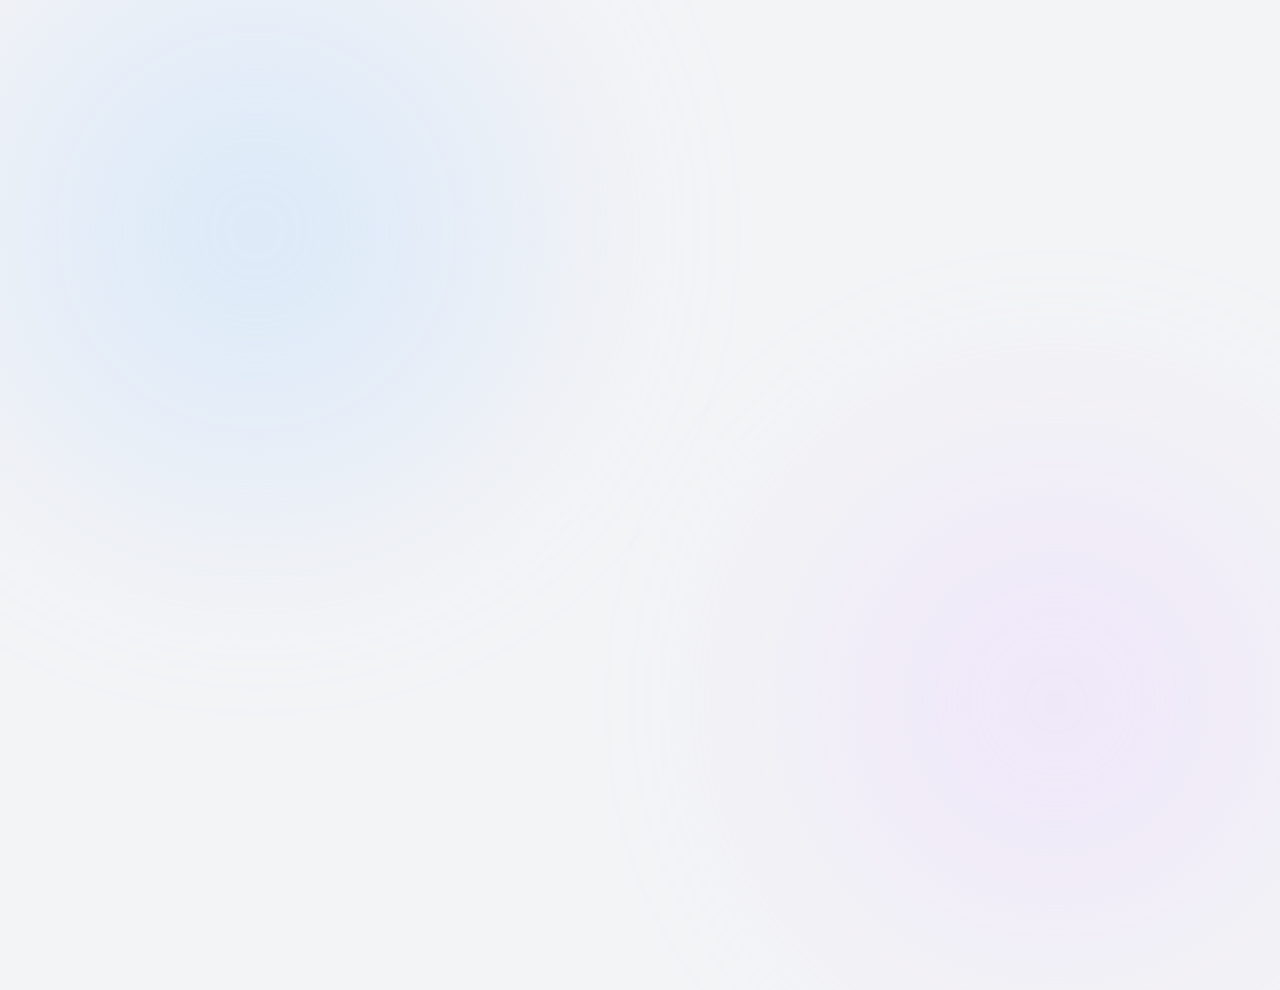
<file: premium_form_demo.html>
<!DOCTYPE html>
<html lang="zh-CN">

<head>
    <meta charset="UTF-8">
    <meta name="viewport" content="width=device-width, initial-scale=1.0">
    <title>Premium Transaction Form</title>
    <style>
        /* 
         * Design System & Variables 
         * Modern, Clean, High-Performance
         */
        :root {
            /* Colors */
            --bg-color: #f3f4f6;
            --glass-bg: rgba(255, 255, 255, 0.75);
            --glass-border: rgba(255, 255, 255, 0.8);
            --glass-shadow: 0 8px 32px 0 rgba(31, 38, 135, 0.07);

            --primary-color: #2563eb;
            /* Royal Blue */
            --primary-hover: #1d4ed8;
            --primary-light: rgba(37, 99, 235, 0.1);

            --text-main: #1f2937;
            /* Gray 800 */
            --text-secondary: #4b5563;
            /* Gray 600 */
            --text-label: #111827;
            /* Gray 900 - Stronger contrast for labels */

            --input-bg: rgba(255, 255, 255, 0.6);
            --input-border: #e5e7eb;
            --input-focus-border: #2563eb;
            --input-focus-ring: rgba(37, 99, 235, 0.15);

            --radius-lg: 16px;
            --radius-md: 12px;
            --radius-sm: 8px;

            --transition-smooth: cubic-bezier(0.4, 0, 0.2, 1);
        }

        * {
            box-sizing: border-box;
            margin: 0;
            padding: 0;
            outline: none;
            -webkit-tap-highlight-color: transparent;
        }

        body {
            font-family: 'Inter', -apple-system, BlinkMacSystemFont, "Segoe UI", Roboto, "Helvetica Neue", Arial, sans-serif;
            background-color: var(--bg-color);
            color: var(--text-main);
            display: flex;
            justify-content: center;
            align-items: center;
            min-height: 100vh;
            overflow: hidden;
            /* Prevent scroll from ambient lights */
            position: relative;
        }

        /* 
         * High-Performance Ambient Background 
         * Uses translate3d for GPU acceleration
         */
        .ambient-light {
            position: absolute;
            border-radius: 50%;
            filter: blur(90px);
            opacity: 0.5;
            z-index: 0;
            will-change: transform;
        }

        .light-1 {
            top: -10%;
            left: -5%;
            width: 50vw;
            height: 50vw;
            background: radial-gradient(circle, #bfdbfe, rgba(255, 255, 255, 0));
            animation: float 15s infinite alternate ease-in-out;
        }

        .light-2 {
            bottom: -10%;
            right: -5%;
            width: 45vw;
            height: 45vw;
            background: radial-gradient(circle, #e9d5ff, rgba(255, 255, 255, 0));
            animation: float 18s infinite alternate-reverse ease-in-out;
        }

        @keyframes float {
            0% {
                transform: translate3d(0, 0, 0);
            }

            100% {
                transform: translate3d(30px, 40px, 0);
            }
        }

        /* 
         * Main Card Container 
         */
        .form-card {
            position: relative;
            z-index: 10;
            width: 100%;
            max-width: 680px;
            /* Wider to accommodate the 2-column row comfortably */
            padding: 40px;
            background: var(--glass-bg);
            backdrop-filter: blur(20px);
            -webkit-backdrop-filter: blur(20px);
            border: 1px solid var(--glass-border);
            border-radius: var(--radius-lg);
            box-shadow:
                var(--glass-shadow),
                inset 0 0 0 1px rgba(255, 255, 255, 0.5);
            opacity: 0;
            transform: translateY(10px);
            animation: fadeInUp 0.6s var(--transition-smooth) forwards;
        }

        @keyframes fadeInUp {
            to {
                opacity: 1;
                transform: translateY(0);
            }
        }

        /* 
         * Form Layout Grid 
         */
        .form-grid {
            display: grid;
            gap: 24px;
        }

        .form-row {
            display: grid;
            grid-template-columns: 140px 1fr;
            /* Label width | Content width */
            align-items: center;
            gap: 16px;
        }

        /* Special case for the first row with two inputs */
        .split-row {
            display: grid;
            grid-template-columns: 1fr 1fr;
            gap: 32px;
            /* Space between the two groups */
        }

        .split-group {
            display: grid;
            grid-template-columns: auto 1fr;
            align-items: center;
            gap: 16px;
        }

        /* Label Styling */
        .field-label {
            font-size: 14px;
            font-weight: 600;
            color: var(--text-label);
            white-space: nowrap;
        }

        /* 
         * Input Styling 
         */
        .input-wrapper {
            position: relative;
            width: 100%;
        }

        .form-input {
            width: 100%;
            background: var(--input-bg);
            border: 1px solid var(--input-border);
            border-radius: var(--radius-md);
            padding: 10px 14px;
            font-size: 14px;
            color: var(--text-main);
            transition: all 0.2s var(--transition-smooth);
            height: 44px;
            font-weight: 500;
            box-shadow: 0 1px 2px rgba(0, 0, 0, 0.02);
        }

        .form-input:hover {
            background: rgba(255, 255, 255, 0.9);
            border-color: #cbd5e1;
        }

        .form-input:focus {
            background: #ffffff;
            border-color: var(--input-focus-border);
            box-shadow: 0 0 0 3px var(--input-focus-ring);
        }

        /* Readonly state styling */
        .form-input[readonly] {
            background-color: rgba(243, 244, 246, 0.6);
            color: var(--text-secondary);
            cursor: default;
        }

        /* 
         * Custom Select 
         */
        .custom-select {
            position: relative;
            width: 100%;
        }

        .select-trigger {
            width: 100%;
            background: var(--input-bg);
            border: 1px solid var(--input-border);
            border-radius: var(--radius-md);
            padding: 0 36px 0 14px;
            /* Right padding for arrow */
            height: 44px;
            display: flex;
            align-items: center;
            cursor: pointer;
            transition: all 0.2s var(--transition-smooth);
            user-select: none;
            font-size: 14px;
            font-weight: 500;
            color: var(--text-main);
            box-shadow: 0 1px 2px rgba(0, 0, 0, 0.02);
            white-space: nowrap;
            overflow: hidden;
            text-overflow: ellipsis;
        }

        .select-trigger:hover {
            background: rgba(255, 255, 255, 0.9);
            border-color: #cbd5e1;
        }

        .custom-select.active .select-trigger {
            background: #ffffff;
            border-color: var(--input-focus-border);
            box-shadow: 0 0 0 3px var(--input-focus-ring);
            border-bottom-left-radius: 0;
            border-bottom-right-radius: 0;
        }

        .select-arrow {
            position: absolute;
            right: 12px;
            top: 50%;
            transform: translateY(-50%);
            width: 10px;
            height: 6px;
            color: var(--text-secondary);
            pointer-events: none;
            transition: transform 0.3s ease;
        }

        .custom-select.active .select-arrow {
            transform: translateY(-50%) rotate(180deg);
            color: var(--primary-color);
        }

        .select-options {
            position: absolute;
            top: 100%;
            left: 0;
            right: 0;
            background: #ffffff;
            border: 1px solid var(--input-focus-border);
            border-top: none;
            border-bottom-left-radius: var(--radius-md);
            border-bottom-right-radius: var(--radius-md);
            z-index: 50;
            opacity: 0;
            visibility: hidden;
            transform: translateY(-8px);
            transition: all 0.2s cubic-bezier(0.16, 1, 0.3, 1);
            box-shadow: 0 10px 15px -3px rgba(0, 0, 0, 0.1);
            max-height: 200px;
            overflow-y: auto;
        }

        .custom-select.active .select-options {
            opacity: 1;
            visibility: visible;
            transform: translateY(0);
        }

        .option {
            padding: 10px 14px;
            cursor: pointer;
            transition: background 0.15s ease;
            font-size: 14px;
            color: var(--text-main);
            display: flex;
            align-items: center;
            justify-content: space-between;
        }

        .option:hover {
            background-color: var(--primary-light);
            color: var(--primary-color);
        }

        .option.selected {
            background-color: #eff6ff;
            color: var(--primary-color);
            font-weight: 600;
        }

        /* Scrollbar for options */
        .select-options::-webkit-scrollbar {
            width: 6px;
        }

        .select-options::-webkit-scrollbar-track {
            background: transparent;
        }

        .select-options::-webkit-scrollbar-thumb {
            background-color: #cbd5e1;
            border-radius: 3px;
        }

        /* 
         * Toggle Switch 
         */
        .toggle-wrapper {
            display: flex;
            align-items: center;
            cursor: pointer;
            width: fit-content;
        }

        .toggle-input {
            display: none;
        }

        .toggle-track {
            width: 48px;
            height: 26px;
            background-color: #e2e8f0;
            border-radius: 13px;
            position: relative;
            transition: background-color 0.3s var(--transition-smooth);
            box-shadow: inset 0 2px 4px rgba(0, 0, 0, 0.05);
        }

        .toggle-thumb {
            position: absolute;
            top: 3px;
            left: 3px;
            width: 20px;
            height: 20px;
            background-color: white;
            border-radius: 50%;
            box-shadow: 0 2px 4px rgba(0, 0, 0, 0.1);
            transition: transform 0.3s var(--transition-smooth);
        }

        .toggle-input:checked+.toggle-track {
            background-color: var(--primary-color);
        }

        .toggle-input:checked+.toggle-track .toggle-thumb {
            transform: translateX(22px);
        }

        /* Hover effect for toggle */
        .toggle-wrapper:hover .toggle-thumb {
            box-shadow: 0 0 0 4px rgba(0, 0, 0, 0.05);
        }

        .toggle-wrapper:hover .toggle-input:checked+.toggle-track .toggle-thumb {
            box-shadow: 0 0 0 4px rgba(255, 255, 255, 0.2);
        }

        /* 
         * Address Text Truncation 
         */
        .text-truncate {
            white-space: nowrap;
            overflow: hidden;
            text-overflow: ellipsis;
            max-width: 100%;
            display: block;
        }
    </style>
</head>

<body>

    <!-- Ambient Background Elements -->
    <div class="ambient-light light-1"></div>
    <div class="ambient-light light-2"></div>

    <div class="form-card">
        <div class="form-grid">

            <!-- Row 1: Extra Gas & Transaction Gas -->
            <div class="split-row">
                <div class="split-group">
                    <label class="field-label">额外Gas兑换</label>
                    <div class="input-wrapper">
                        <input type="number" class="form-input" value="0" min="0">
                    </div>
                </div>
                <div class="split-group">
                    <label class="field-label">交易Gas</label>
                    <div class="input-wrapper">
                        <input type="number" class="form-input" value="1" readonly>
                    </div>
                </div>
            </div>

            <!-- Row 2: PGC Change Address -->
            <div class="form-row">
                <label class="field-label">PGC 找零地址</label>
                <div class="custom-select" id="pgc-select">
                    <div class="select-trigger">
                        <span class="selected-text text-truncate">fd06508146823faaf4efac1a2e2f741...</span>
                        <svg class="select-arrow" viewBox="0 0 10 6" fill="none">
                            <path d="M1 1L5 5L9 1" stroke="currentColor" stroke-width="2" stroke-linecap="round"
                                stroke-linejoin="round" />
                        </svg>
                    </div>
                    <div class="select-options">
                        <div class="option selected" data-value="fd06508146823faaf4efac1a2e2f741">
                            fd06508146823faaf4efac1a2e2f741a2e2f741</div>
                        <div class="option" data-value="addr2">fd06508146823faaf4efac1a2e2f742...</div>
                    </div>
                </div>
            </div>

            <!-- Row 3: BTC Change Address -->
            <div class="form-row">
                <label class="field-label">BTC 找零地址</label>
                <div class="custom-select" id="btc-select">
                    <div class="select-trigger">
                        <span class="selected-text">无可用地址</span>
                        <svg class="select-arrow" viewBox="0 0 10 6" fill="none">
                            <path d="M1 1L5 5L9 1" stroke="currentColor" stroke-width="2" stroke-linecap="round"
                                stroke-linejoin="round" />
                        </svg>
                    </div>
                    <div class="select-options">
                        <div class="option selected" data-value="none">无可用地址</div>
                    </div>
                </div>
            </div>

            <!-- Row 4: ETH Change Address -->
            <div class="form-row">
                <label class="field-label">ETH 找零地址</label>
                <div class="custom-select" id="eth-select">
                    <div class="select-trigger">
                        <span class="selected-text">无可用地址</span>
                        <svg class="select-arrow" viewBox="0 0 10 6" fill="none">
                            <path d="M1 1L5 5L9 1" stroke="currentColor" stroke-width="2" stroke-linecap="round"
                                stroke-linejoin="round" />
                        </svg>
                    </div>
                    <div class="select-options">
                        <div class="option selected" data-value="none">无可用地址</div>
                    </div>
                </div>
            </div>

            <!-- Row 5: PreTXCer Toggle -->
            <div class="form-row">
                <label class="field-label">PreTXCer</label>
                <label class="toggle-wrapper">
                    <input type="checkbox" class="toggle-input" checked>
                    <div class="toggle-track">
                        <div class="toggle-thumb"></div>
                    </div>
                </label>
            </div>

        </div>
    </div>

    <script>
        // Universal Custom Select Logic
        document.querySelectorAll('.custom-select').forEach(select => {
            const trigger = select.querySelector('.select-trigger');
            const options = select.querySelectorAll('.option');
            const selectedText = select.querySelector('.selected-text');

            // Toggle Dropdown
            trigger.addEventListener('click', (e) => {
                e.stopPropagation();
                // Close other selects
                document.querySelectorAll('.custom-select').forEach(s => {
                    if (s !== select) s.classList.remove('active');
                });
                select.classList.toggle('active');
            });

            // Option Selection
            options.forEach(option => {
                option.addEventListener('click', (e) => {
                    e.stopPropagation();
                    // Update Text
                    selectedText.textContent = option.textContent;

                    // Update Visual State
                    options.forEach(o => o.classList.remove('selected'));
                    option.classList.add('selected');

                    // Close Dropdown
                    select.classList.remove('active');

                    // Optional: Trigger change event or callback here
                    console.log(`Selected: ${option.getAttribute('data-value')}`);
                });
            });
        });

        // Close dropdowns when clicking outside
        document.addEventListener('click', () => {
            document.querySelectorAll('.custom-select').forEach(select => {
                select.classList.remove('active');
            });
        });
    </script>
</body>

</html>
</file>
